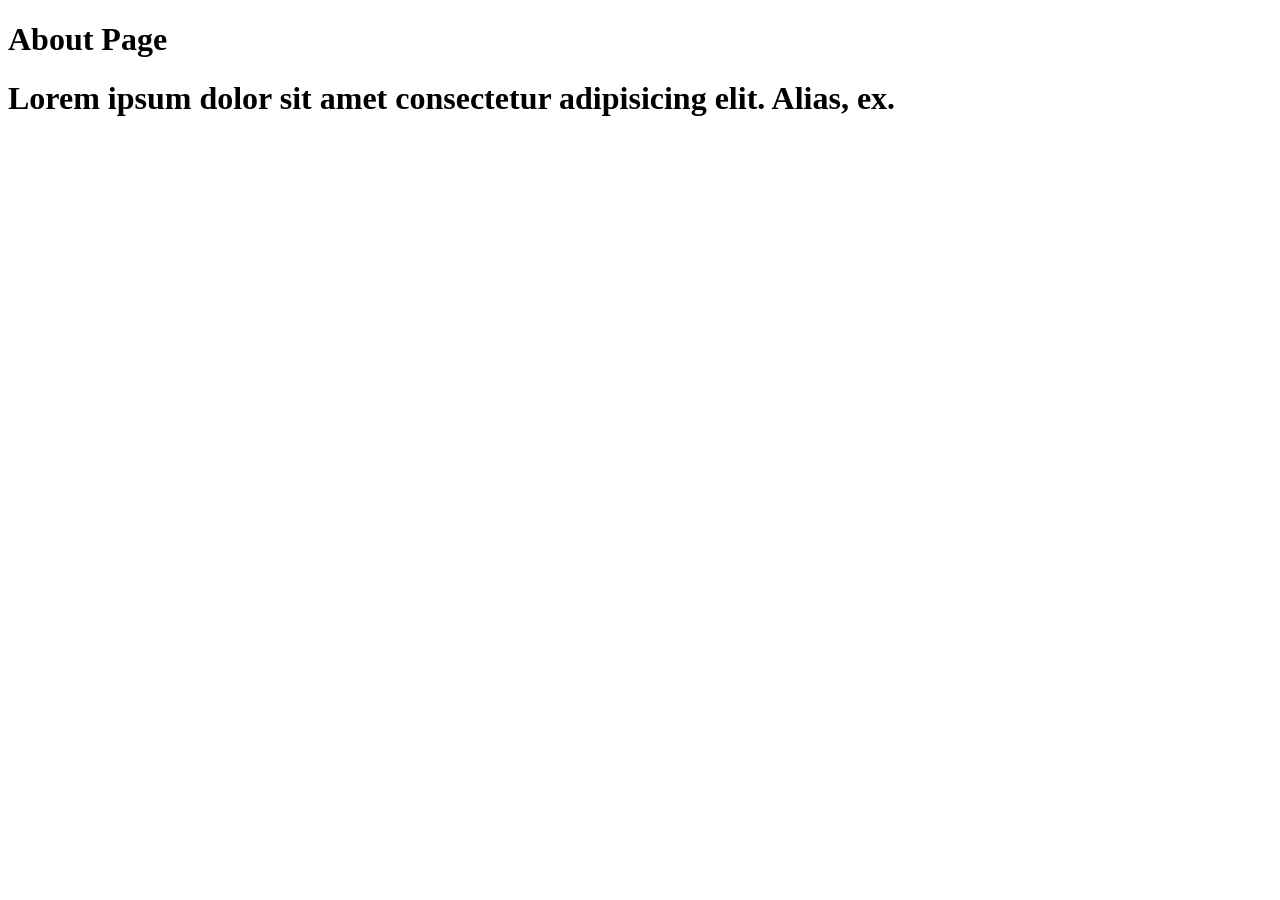
<file: aboutpage.html>
<!DOCTYPE html>
<html lang="en">
<head>
    <meta charset="UTF-8">
    <meta name="viewport" content="width=device-width, initial-scale=1.0">
    <title>Document</title>
</head>
<body>
    
        <h1>About Page</h1>
        <h1>Lorem ipsum dolor sit amet consectetur
             adipisicing elit. Alias, ex.</h1>

</body>
</html>
</file>
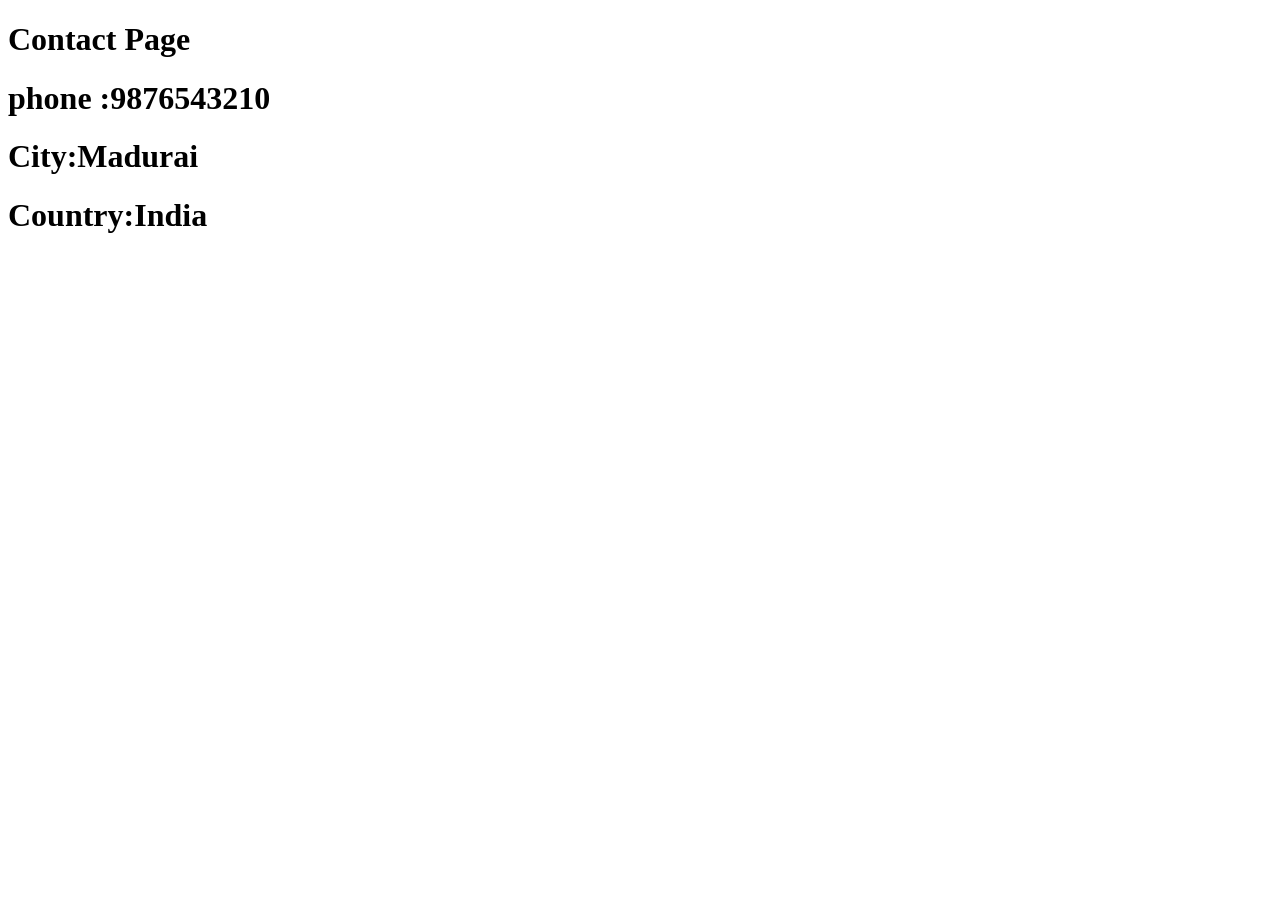
<file: Contact.html>
<!DOCTYPE html>
<html lang="en">
<head>
    <meta charset="UTF-8">
    <meta name="viewport" content="width=device-width, initial-scale=1.0">
    <title>Document</title>
</head>
<body>
    

        <h1>Contact Page</h1>
        <h1>phone :9876543210</h1>
        <h1>City:Madurai</h1>
        <h1>Country:India</h1>
</body>

</html>
</file>
